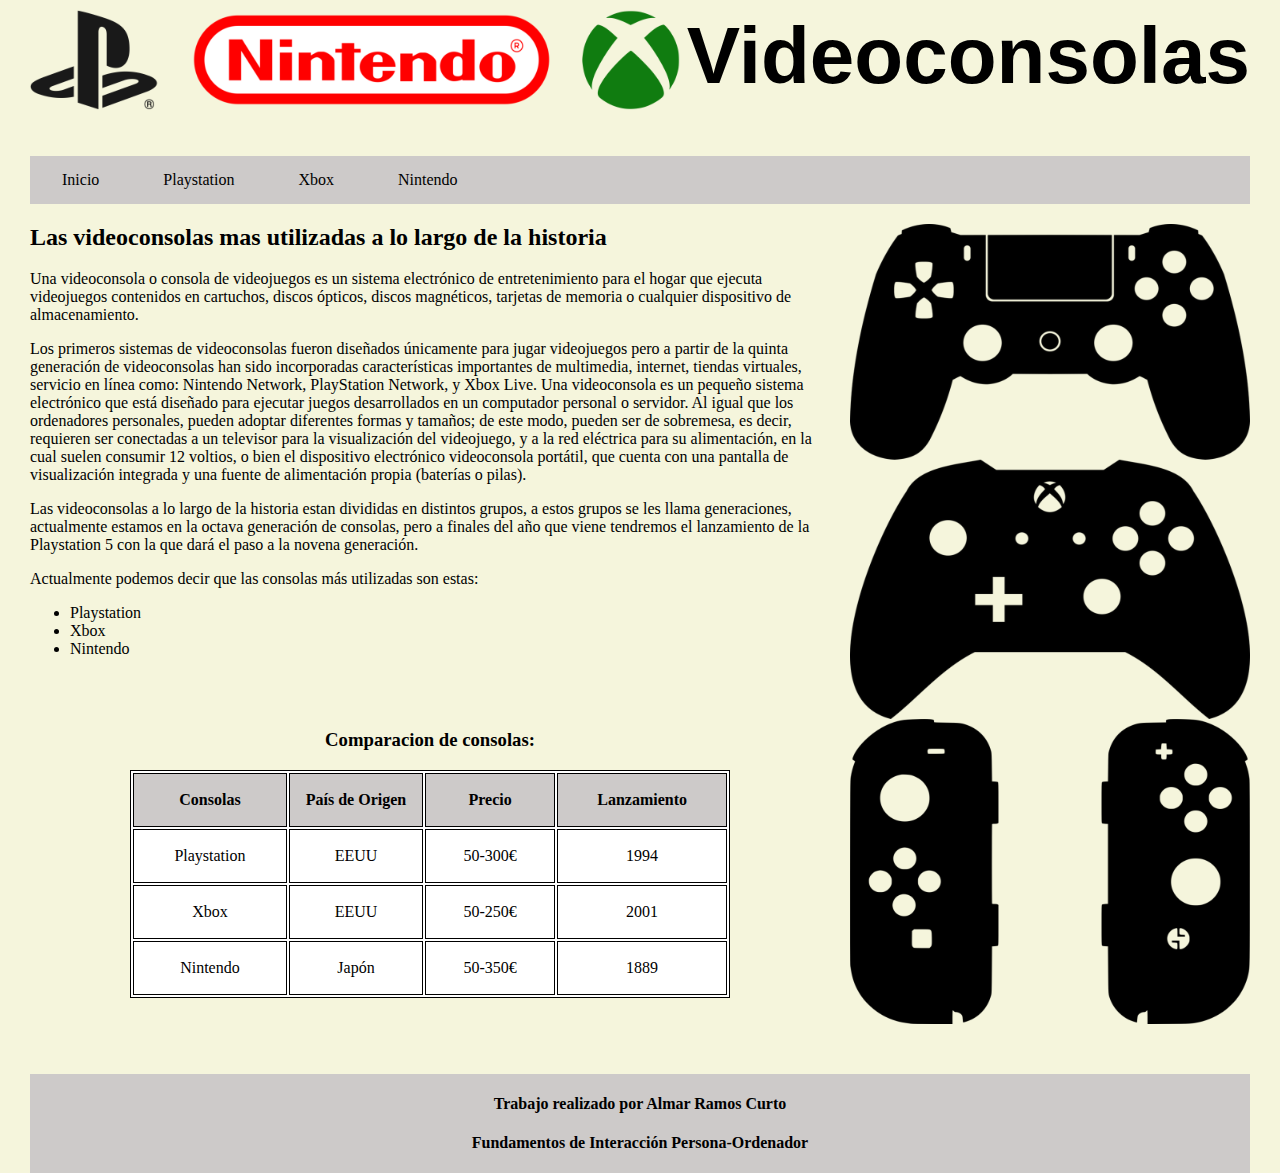
<file: index.html>
<!DOCTYPE html>
<html lang="es">
<head>
    <meta charset="UTF-8">
    <meta name="viewport" content="width=device-width, initial-scale=1.0">
    <meta http-equiv="X-UA-Compatible" content="ie=edge">
    <title>Videoconsolas</title>
    <link rel="stylesheet" href="./css/editor.css">
</head>
<body style="background-color: beige;">
    <div id="inicio">
        <img src="imagenes/logo_inicio.png" alt="logo_inicio"/>
        <h1>Videoconsolas</h1>
    </div>
    <ul class="menu">
            <li> <a href="./index.html">Inicio</a></li>
            <li> <a href="./index1.html">Playstation</a></li>
            <li> <a href="./index2.html">Xbox</a></li>
            <li> <a href="./index3.html">Nintendo</a></li>
        </ul>
    <main>
        <div id="mandos">
            <img src="imagenes/mandos.png" alt="mandos_consolas">
        </div>
        <h2 id="Inicio">Las videoconsolas mas utilizadas a lo largo de la historia</h2>
        <p>Una videoconsola o consola de videojuegos es un sistema electrónico de entretenimiento para el hogar que ejecuta videojuegos contenidos en cartuchos, discos ópticos, discos magnéticos, tarjetas de memoria o cualquier dispositivo de almacenamiento.</p>
        <p>Los primeros sistemas de videoconsolas fueron diseñados únicamente para jugar videojuegos pero a partir de la quinta generación de videoconsolas han sido incorporadas características importantes de multimedia, internet, tiendas virtuales, servicio en línea como: Nintendo Network, PlayStation Network, y Xbox Live.
            Una videoconsola es un pequeño sistema electrónico que está diseñado para ejecutar juegos desarrollados en un computador personal o servidor. Al igual que los ordenadores personales, pueden adoptar diferentes formas y tamaños; de este modo, pueden ser de sobremesa, es decir, requieren ser conectadas a un televisor para la visualización del videojuego, y a la red eléctrica para su alimentación, en la cual suelen consumir 12 voltios, o bien el dispositivo electrónico videoconsola portátil, que cuenta con una pantalla de visualización integrada y una fuente de alimentación propia (baterías o pilas).</p>
        <p>Las videoconsolas a lo largo de la historia estan divididas en distintos grupos, a estos grupos se les llama generaciones, actualmente estamos en la octava generación de consolas, pero a finales del año que viene tendremos el lanzamiento de la Playstation 5 con la que dará el paso a la novena generación.</p>
        <p>Actualmente podemos decir que las consolas más utilizadas son estas:</p>
        <ul>
            <li>Playstation</li>
            <li>Xbox</li>
            <li>Nintendo</li>
        </ul>
        <br>
        <br>
        <h3>Comparacion de consolas:</h3>
        <table>
                <tr class="color">
                <td><strong>Consolas</strong></td>
                <td><strong>País de Origen</strong></td>
                <td><strong>Precio</strong></td>
                <td><strong>Lanzamiento</strong></td>
                </tr>

                <tr>
                <td>Playstation</td>
                <td>EEUU</td>
                <td>50-300€</td>
                <td>1994</td>
                </tr>

                <tr>
                <td>Xbox</td>
                <td>EEUU</td>
                <td>50-250€</td>
                <td>2001</td>
                </tr>

                <tr>
                <td>Nintendo</td>
                <td>Japón</td>
                <td>50-350€</td>
                <td>1889</td>
                </tr>
            </table>
    </main>
    <footer>
        <h4>Trabajo realizado por Almar Ramos Curto</h4>
        <h4>Fundamentos de Interacción Persona-Ordenador</h4>
    </footer>
</body>
</html>
</file>
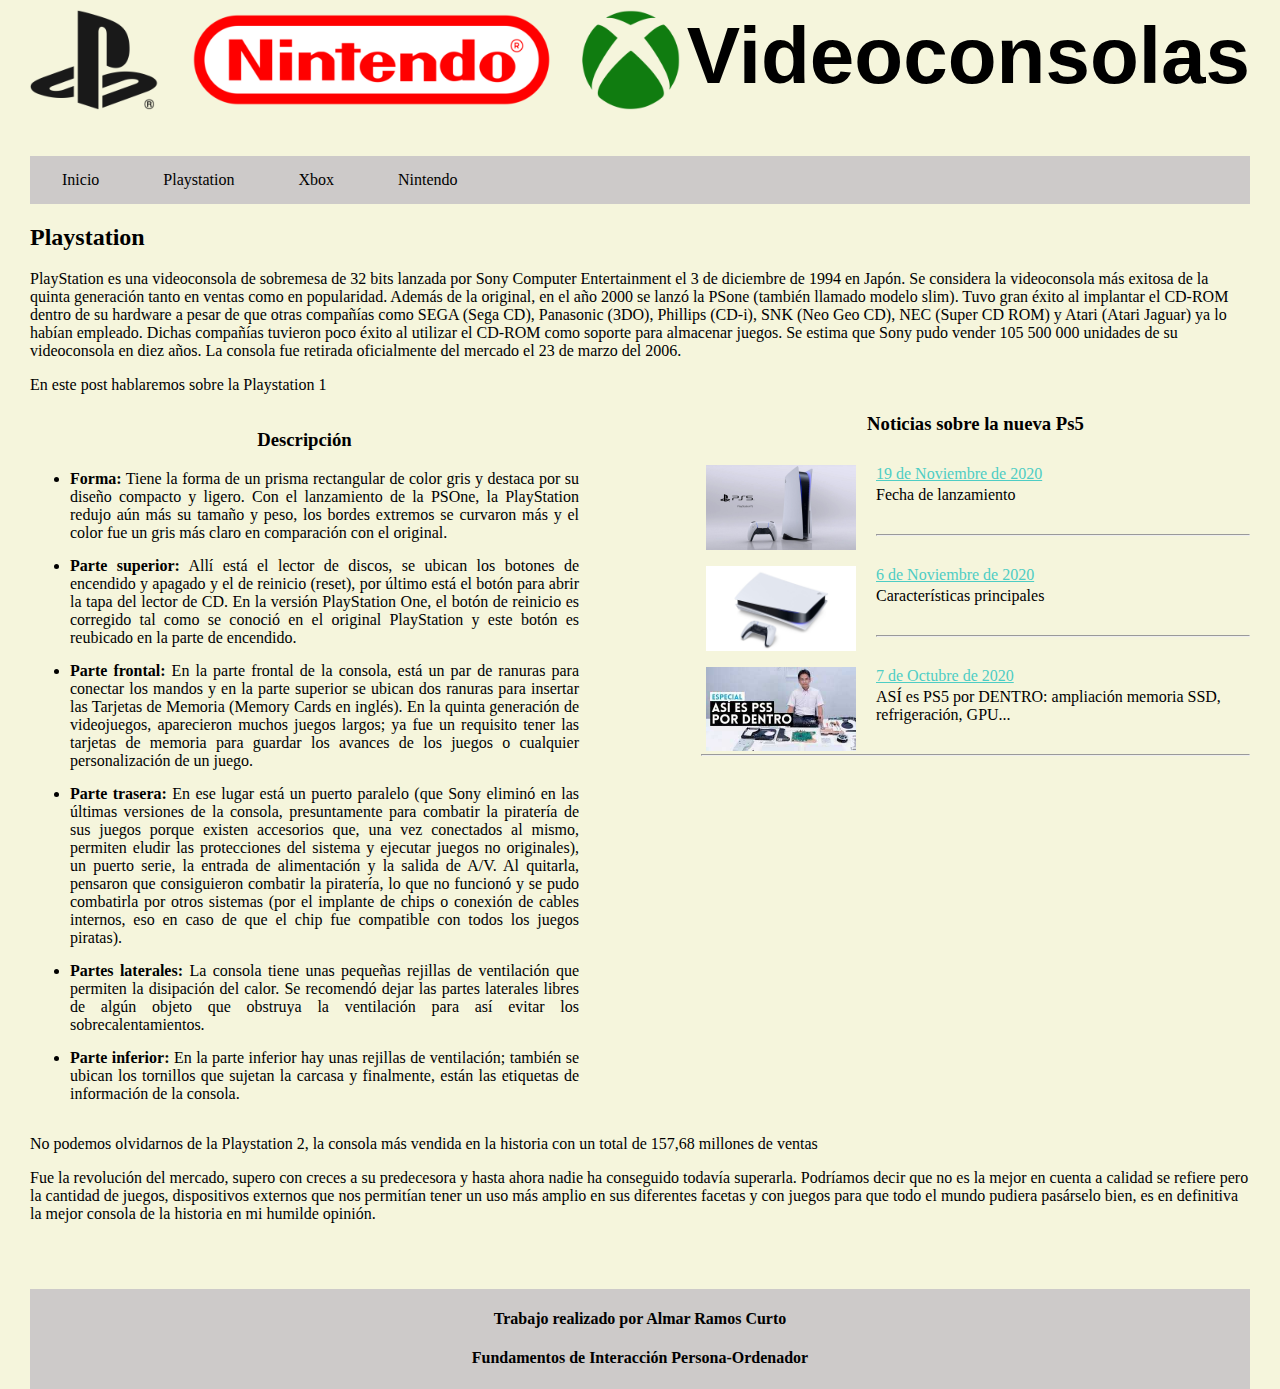
<file: index1.html>
<!DOCTYPE html>
<html lang="es">
<head>
    <meta charset="UTF-8">
    <meta name="viewport" content="width=device-width, initial-scale=1.0">
    <meta http-equiv="X-UA-Compatible" content="ie=edge">
    <title>Playstation</title>
    <link rel="stylesheet" href="./css/editor.css">
</head>
<body style="background-color: beige;">
    <div id="inicio">
        <img src="imagenes/logo_inicio.png" alt="logo_inicio"/>
        <h1>Videoconsolas</h1>
    </div>
    <ul class="menu">
        <li> <a href="./index.html">Inicio</a></li>
        <li> <a href="./index1.html">Playstation</a></li>
        <li> <a href="./index2.html">Xbox</a></li>
        <li> <a href="./index3.html">Nintendo</a></li>
    </ul>
    <h2>Playstation</h2>
    <p>PlayStation es una videoconsola de sobremesa de 32 bits lanzada por Sony Computer Entertainment el 3 de diciembre de 1994 en Japón. Se considera la videoconsola más exitosa de la quinta generación tanto en ventas como en popularidad. Además de la original, en el año 2000 se lanzó la PSone (también llamado modelo slim). Tuvo gran éxito al implantar el CD-ROM dentro de su hardware a pesar de que otras compañías como SEGA (Sega CD), Panasonic (3DO), Phillips (CD-i), SNK (Neo Geo CD), NEC (Super CD ROM) y Atari (Atari Jaguar) ya lo habían empleado. Dichas compañías tuvieron poco éxito al utilizar el CD-ROM como soporte para almacenar juegos. Se estima que Sony pudo vender 105 500 000 unidades de su videoconsola en diez años. La consola fue retirada oficialmente del mercado el 23 de marzo del 2006.</p>
    <p>En este post hablaremos sobre la Playstation 1</p>
    <div class="principal">
        <h3>Descripción</h3>
        <ul>
            <li><strong>Forma:</strong> Tiene la forma de un prisma rectangular de color gris y destaca por su diseño compacto y ligero. Con el lanzamiento de la PSOne, la PlayStation redujo aún más su tamaño y peso, los bordes extremos se curvaron más y el color fue un gris más claro en comparación con el original.</li>
            <li><strong>Parte superior:</strong> Allí está el lector de discos, se ubican los botones de encendido y apagado y el de reinicio (reset), por último está el botón para abrir la tapa del lector de CD. En la versión PlayStation One, el botón de reinicio es corregido tal como se conoció en el original PlayStation y este botón es reubicado en la parte de encendido.</li>
            <li><strong>Parte frontal:</strong> En la parte frontal de la consola, está un par de ranuras para conectar los mandos y en la parte superior se ubican dos ranuras para insertar las Tarjetas de Memoria (Memory Cards en inglés). En la quinta generación de videojuegos, aparecieron muchos juegos largos; ya fue un requisito tener las tarjetas de memoria para guardar los avances de los juegos o cualquier personalización de un juego.</li>
            <li><strong>Parte trasera:</strong> En ese lugar está un puerto paralelo (que Sony eliminó en las últimas versiones de la consola, presuntamente para combatir la piratería de sus juegos porque existen accesorios que, una vez conectados al mismo, permiten eludir las protecciones del sistema y ejecutar juegos no originales), un puerto serie, la entrada de alimentación y la salida de A/V. Al quitarla, pensaron que consiguieron combatir la piratería, lo que no funcionó y se pudo combatirla por otros sistemas (por el implante de chips o conexión de cables internos, eso en caso de que el chip fue compatible con todos los juegos piratas).</li>
            <li><strong>Partes laterales:</strong> La consola tiene unas pequeñas rejillas de ventilación que permiten la disipación del calor. Se recomendó dejar las partes laterales libres de algún objeto que obstruya la ventilación para así evitar los sobrecalentamientos.</li>
            <li><strong>Parte inferior:</strong> En la parte inferior hay unas rejillas de ventilación; también se ubican los tornillos que sujetan la carcasa y finalmente, están las etiquetas de información de la consola.</li>
        </ul>
        
        
    </div>
    <div class="secundario">
        <h3>Noticias sobre la nueva Ps5</h3>
        <div class="noticia">
            <a title="Fecha de lanzamiento" href="https://www.xataka.com/videojuegos/ps5-tiene-precio-fecha-lanzamiento-oficiales-499-euros-399-euros-digital-edition-a-partir-12-noviembre#:~:text=Fecha%20de%20lanzamiento%20de%20la%20PlayStation%205&text=El%2012%20de%20noviembre%20se,en%20el%20resto%20del%20mundo."><img src="imagenes/fechalanzamientops5.jpg" alt="imagen noticia">
            <p>
                <span class="fecha">19 de Noviembre de 2020</span>
                Fecha de lanzamiento
            </p>
        </a>
        </div>
        <hr>
        <div class="noticia">
            <a title="Características" href="https://www.xataka.com/analisis/playstation-5-analisis-caracteristicas-precio-especificaciones"><img src="imagenes/caracteristicas.jpg" alt="imagen noticia">
            <p>
                <span class="fecha">6 de Noviembre de 2020</span>
                Características principales
            </p>
        </a>
        </div>
        <hr>
        <div class="noticia">
            <a title="CPU" href="https://www.youtube.com/watch?v=r_AYKck7S9Y"><img src="imagenes/ps5into.jpeg" alt="imagen noticia">
            <p>
                <span class="fecha">7 de Octubre de 2020</span>
                ASÍ es PS5 por DENTRO: ampliación memoria SSD, refrigeración, GPU...
                
            </p>
        </a>
        </div>
        <hr>
    </div>
    <div class="ps2">
        <p>No podemos olvidarnos de la Playstation 2, la consola más vendida en la historia con un total de 157,68 millones de ventas</p>
        <p>Fue la revolución del mercado, supero con creces a su predecesora y hasta ahora nadie ha conseguido todavía superarla. Podríamos decir que no es la mejor en cuenta a calidad se refiere pero la cantidad de juegos, dispositivos externos que nos permitían tener un uso más amplio en sus diferentes facetas y con juegos para que todo el mundo pudiera pasárselo bien, es en definitiva la mejor consola de la historia en mi humilde opinión.</p>
    </div>
    <footer>
        <h4>Trabajo realizado por Almar Ramos Curto</h4>
        <h4>Fundamentos de Interacción Persona-Ordenador</h4>
    </footer>
</body>
</html>
</file>
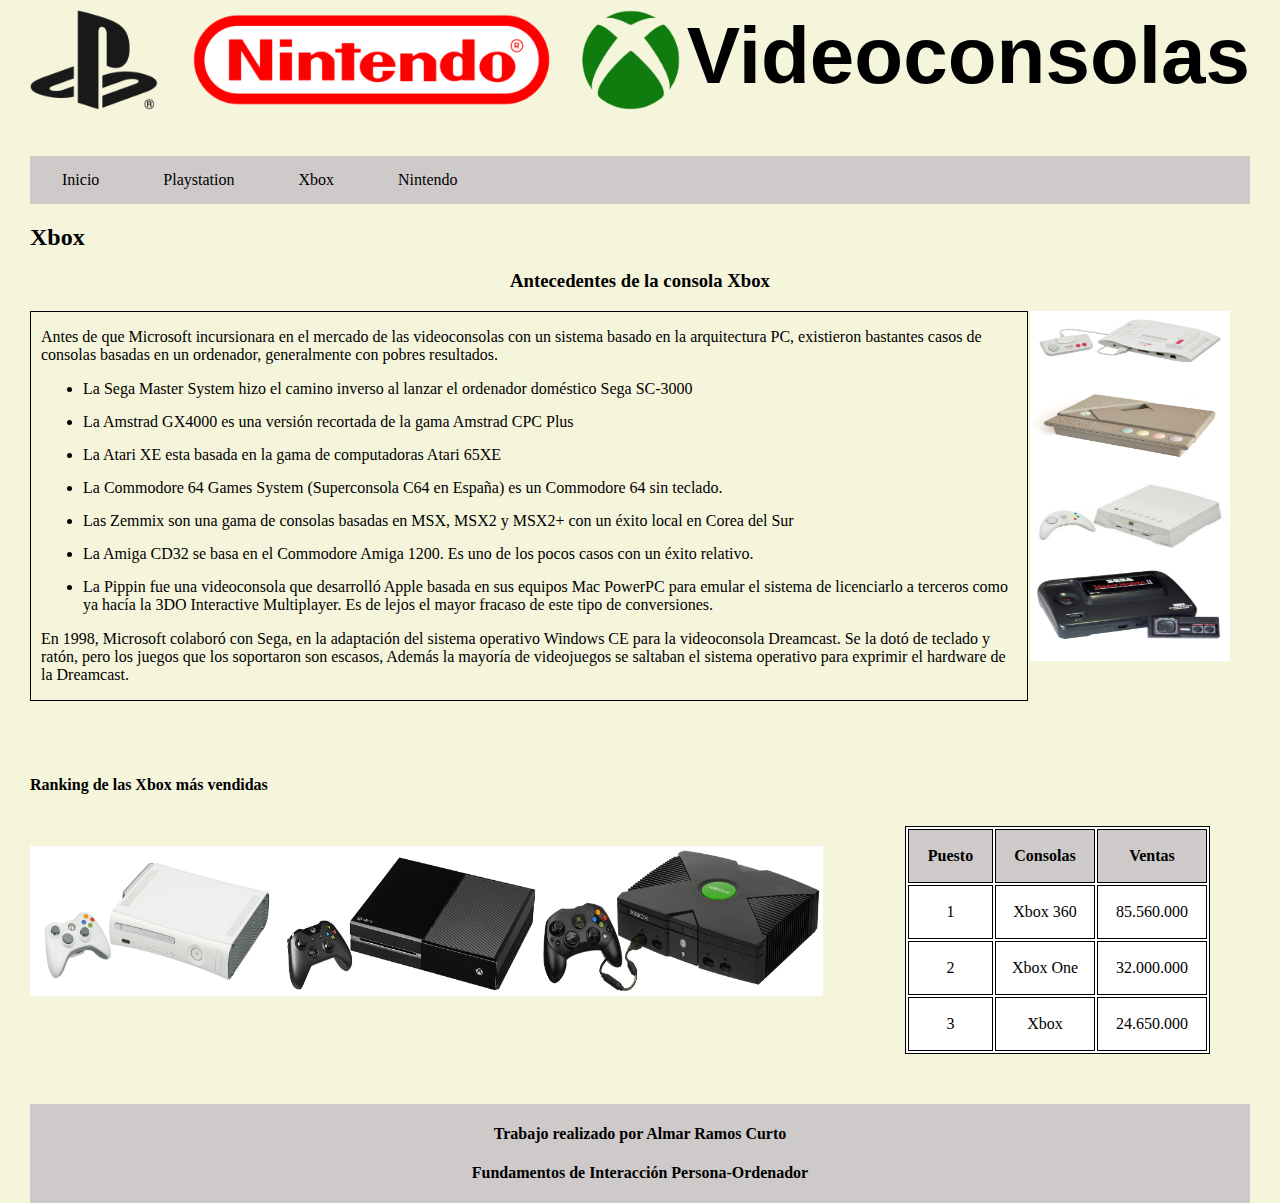
<file: index2.html>
<!DOCTYPE html>
<html lang="es">
<head>
    <meta charset="UTF-8">
    <meta name="viewport" content="width=device-width, initial-scale=1.0">
    <meta http-equiv="X-UA-Compatible" content="ie=edge">
    <title>Xbox</title>
    <link rel="stylesheet" href="./css/editor.css">
</head>
<body style="background-color: beige;">
    <div id="inicio">
        <img src="imagenes/logo_inicio.png" alt="logo_inicio"/>
        <h1>Videoconsolas</h1>
    </div>
    <ul class="menu">
            <li> <a href="./index.html">Inicio</a></li>
            <li> <a href="./index1.html">Playstation</a></li>
            <li> <a href="./index2.html">Xbox</a></li>
            <li> <a href="./index3.html">Nintendo</a></li>
        </ul>
    <h2>Xbox</h2>

    <h3>Antecedentes de la consola Xbox</h3>
    <div id="consolasxbox">
        <img src="imagenes/mezcla_consolas.jpg" alt="mezcla_consolas"/>
    </div>
    <div class="lista">
        <p>Antes de que Microsoft incursionara en el mercado de las videoconsolas con un sistema basado en la arquitectura PC, existieron bastantes casos de consolas basadas en un ordenador, generalmente con pobres resultados.</p> 
        <ul>
            <li>La Sega Master System hizo el camino inverso al lanzar el ordenador doméstico Sega SC-3000</li>
            <li>La Amstrad GX4000 es una versión recortada de la gama Amstrad CPC Plus</li>
            <li>La Atari XE esta basada en la gama de computadoras Atari 65XE</li>
            <li>La Commodore 64 Games System (Superconsola C64 en España) es un Commodore 64 sin teclado.</li>
            <li>Las Zemmix son una gama de consolas basadas en MSX, MSX2 y MSX2+ con un éxito local en Corea del Sur</li>
            <li>La Amiga CD32 se basa en el Commodore Amiga 1200. Es uno de los pocos casos con un éxito relativo.</li>
            <li>La Pippin fue una videoconsola que desarrolló Apple basada en sus equipos Mac PowerPC para emular el sistema de licenciarlo a terceros como ya hacía la 3DO Interactive Multiplayer. Es de lejos el mayor fracaso de este tipo de conversiones.</li>
        </ul>
        <p>En 1998, Microsoft colaboró con Sega, en la adaptación del sistema operativo Windows CE para la videoconsola Dreamcast. Se la dotó de teclado y ratón, pero los juegos que los soportaron son escasos, Además la mayoría de videojuegos se saltaban el sistema operativo para exprimir el hardware de la Dreamcast.</p>
    </div>
    <br>
    <br>
    <br>
    <h4>Ranking de las Xbox más vendidas</h4>
    <div id="xbox">
        <table>
            <tr class="color">
            <td><strong>Puesto</strong></td>
            <td><strong>Consolas</strong></td>
            <td><strong>Ventas</strong></td>
            </tr>

            <tr>
            <td>1</td>
            <td>Xbox 360</td>
            <td>85.560.000</td>
            </tr>


            <tr>
            <td>2</td>
            <td>Xbox One</td>
            <td>32.000.000</td>
            </tr>


            <tr>
            <td>3</td>
            <td>Xbox</td>
            <td>24.650.000</td>
            </tr>

            
        </table>
        <img src="./imagenes/xbox_consolas.png" alt="consolas_mas_vendidas" >
    </div>
    
    <footer>
        <h4>Trabajo realizado por Almar Ramos Curto</h4>
        <h4>Fundamentos de Interacción Persona-Ordenador</h4>
    </footer>
</body>
</html>
</file>
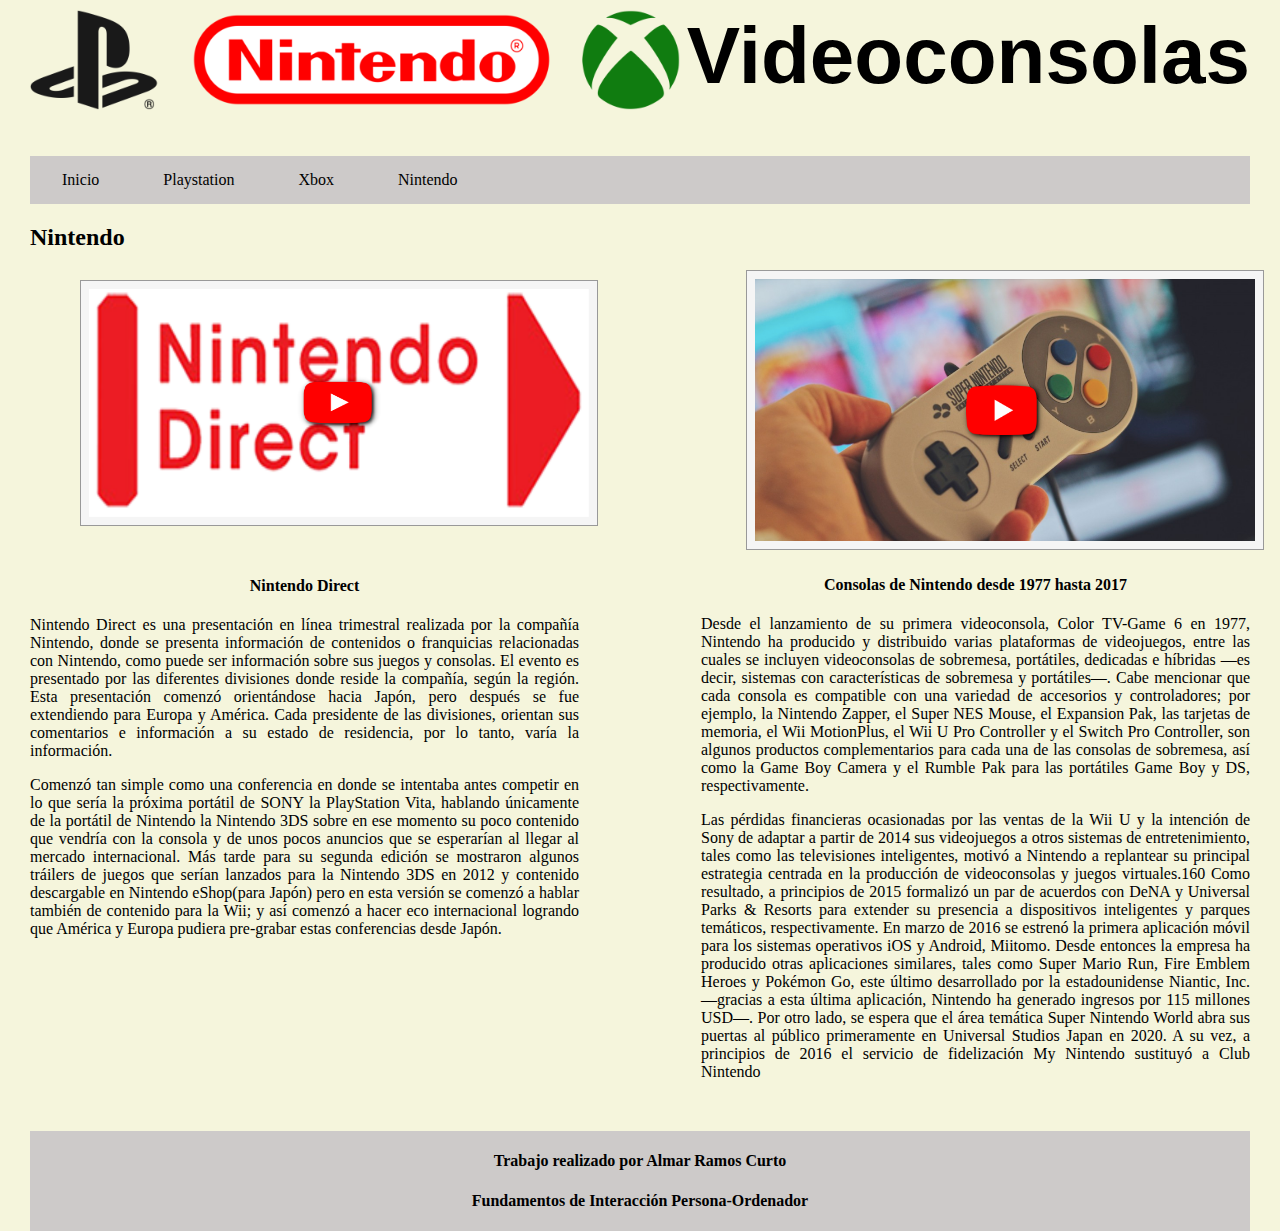
<file: index3.html>
<!DOCTYPE html>
<html lang="es">
<head>
    <meta charset="UTF-8">
    <meta name="viewport" content="width=device-width, initial-scale=1.0">
    <meta http-equiv="X-UA-Compatible" content="ie=edge">
    <title>Nintendo</title>
    <link rel="stylesheet" href="./css/editor.css">
</head>
<body style="background-color: beige;">
    <div id="inicio">
        <img src="imagenes/logo_inicio.png" alt="logo_inicio"/>
        <h1>Videoconsolas</h1>
    </div>
    <ul class="menu">
        <li> <a href="./index.html">Inicio</a></li>
        <li> <a href="./index1.html">Playstation</a></li>
        <li> <a href="./index2.html">Xbox</a></li>
        <li> <a href="./index3.html">Nintendo</a></li>
    </ul>
    <h2>Nintendo</h2>
    <div class="columna1">
        <a title="Nintendo Direct 28-10-2020" href="https://www.youtube.com/watch?v=d-dgmufhx4c"><img class="marco1" src="imagenes/Nintendo_Direct_Logo.png" alt="imagen video"></a>
        <h4>Nintendo Direct</h4>
        <p>Nintendo Direct es una presentación en línea trimestral realizada por la compañía Nintendo, donde se presenta información de contenidos o franquicias relacionadas con Nintendo, como puede ser información sobre sus juegos y consolas. El evento es presentado por las diferentes divisiones donde reside la compañía, según la región. Esta presentación comenzó orientándose hacia Japón, pero después se fue extendiendo para Europa y América. Cada presidente de las divisiones, orientan sus comentarios e información a su estado de residencia, por lo tanto, varía la información.</p>
        <p>Comenzó tan simple como una conferencia en donde se intentaba antes competir en lo que sería la próxima portátil de SONY la PlayStation Vita, hablando únicamente de la portátil de Nintendo la Nintendo 3DS sobre en ese momento su poco contenido que vendría con la consola y de unos pocos anuncios que se esperarían al llegar al mercado internacional. Más tarde para su segunda edición se mostraron algunos tráilers de juegos que serían lanzados para la Nintendo 3DS en 2012 y contenido descargable en Nintendo eShop(para Japón) pero en esta versión se comenzó a hablar también de contenido para la Wii; y así comenzó a hacer eco internacional logrando que América y Europa pudiera pre-grabar estas conferencias desde Japón.</p>
    </div>
    <div class="columna2">
        <a title="Consolas de Nintendo desde 1977 hasta 2017" href="https://www.youtube.com/watch?v=rOxFLr90JhU"><img class="marco2" src="imagenes/consolas_nintendo.png" alt="imagen video"></a>
        <h4>Consolas de Nintendo desde 1977 hasta 2017</h4>
        <p>Desde el lanzamiento de su primera videoconsola, Color TV-Game 6 en 1977, Nintendo ha producido y distribuido varias plataformas de videojuegos, entre las cuales se incluyen videoconsolas de sobremesa, portátiles, dedicadas e híbridas —es decir, sistemas con características de sobremesa y portátiles—. Cabe mencionar que cada consola es compatible con una variedad de accesorios y controladores; por ejemplo, la Nintendo Zapper, el Super NES Mouse, el Expansion Pak, las tarjetas de memoria, el Wii MotionPlus, el Wii U Pro Controller y el Switch Pro Controller, son algunos productos complementarios para cada una de las consolas de sobremesa, así como la Game Boy Camera y el Rumble Pak para las portátiles Game Boy y DS, respectivamente.</p>
        <p>Las pérdidas financieras ocasionadas por las ventas de la Wii U y la intención de Sony de adaptar a partir de 2014 sus videojuegos a otros sistemas de entretenimiento, tales como las televisiones inteligentes, motivó a Nintendo a replantear su principal estrategia centrada en la producción de videoconsolas y juegos virtuales.160​ Como resultado, a principios de 2015 formalizó un par de acuerdos con DeNA y Universal Parks & Resorts para extender su presencia a dispositivos inteligentes y parques temáticos, respectivamente. En marzo de 2016 se estrenó la primera aplicación móvil para los sistemas operativos iOS y Android, Miitomo. Desde entonces la empresa ha producido otras aplicaciones similares, tales como Super Mario Run, Fire Emblem Heroes y Pokémon Go, este último desarrollado por la estadounidense Niantic, Inc. —gracias a esta última aplicación, Nintendo ha generado ingresos por 115 millones USD—. Por otro lado, se espera que el área temática Super Nintendo World abra sus puertas al público primeramente en Universal Studios Japan en 2020. A su vez, a principios de 2016 el servicio de fidelización My Nintendo sustituyó a Club Nintendo</p>
    </div>
    <footer>
        <h4>Trabajo realizado por Almar Ramos Curto</h4>
        <h4>Fundamentos de Interacción Persona-Ordenador</h4>
    </footer>
</body>
</html>
</file>
<file: css/editor.css>
/*Menu*/

ul.menu{
    margin: 0;
    padding: 0;
    list-style: none;
    overflow: hidden;
    background-color: #CDCAC9;
    text-decoration: none;
    width: 100%;
}
  
ul.menu a{
    display: block;
    line-height: 3em;
    padding: 0 2em;
    text-decoration: none;
    color: #000000;
}
  
ul.menu li{
    float: left;
}

ul.menu a:hover {
    background: url("[data-uri]%0D%0AIGlkPSJMYXllcl8xIiB4bWxucz0iaHR0cDovL3d3dy53My5vcmcvMjAwMC9zdmciIHhtbG5zOnhs%0D%0AaW5rPSJodHRwOi8vd3d3LnczLm9yZy8xOTk5L3hsaW5rIiB4PSIwcHgiIHk9IjBweCIKCSB3aWR0%0D%0AaD0iMzkwcHgiIGhlaWdodD0iNTBweCIgdmlld0JveD0iMCAwIDM5MCA1MCIgZW5hYmxlLWJhY2tn%0D%0Acm91bmQ9Im5ldyAwIDAgMzkwIDUwIiB4bWw6c3BhY2U9InByZXNlcnZlIj4KPHBhdGggZmlsbD0i%0D%0Abm9uZSIgc3Ryb2tlPSIjZDk0ZjVjIiBzdHJva2Utd2lkdGg9IjEuNSIgc3Ryb2tlLW1pdGVybGlt%0D%0AaXQ9IjEwIiBkPSJNMCw0Ny41ODVjMCwwLDk3LjUsMCwxMzAsMAoJYzEzLjc1LDAsMjguNzQtMzgu%0D%0ANzc4LDQ2LjE2OC0xOS40MTZDMTkyLjY2OSw0Ni41LDI0My42MDMsNDcuNTg1LDI2MCw0Ny41ODVj%0D%0AMzEuODIxLDAsMTMwLDAsMTMwLDAiLz4KPC9zdmc+Cg==");
    animation: line 1s;
    color: #d94f5c;
}

@keyframes line {
  0% {
    background-position-x: 390px;
  }
}


/*Footer todas las paginas*/

footer{
    float: left;
    background-color: #CDCAC9;
    width: 100%;
    text-align: center;
}

/*Pagina principal*/

body{
    margin: 0 30px;
}
#inicio img{
    float: left;
    width: 650px;
    height: 100px;
    margin-bottom: 20px;
}

#inicio h1{
    color: black;
    font-family:Helvetica;
    text-align: right;
    font-size: 80px;
    margin-top: 10px;
    margin-left: 20px;
}

h3{
    text-align: center;
}

table,td {
    border: 1px solid black;
    text-align: center;
    margin:auto;
    background-color: white;
    width: 600px;
    height: 50px;
}
.color td{
    background-color:#CDCAC9;
}
#mandos img{
    float: right;
    width: 400px;
    height: 800px;
    margin-left: 20px;
    margin-bottom: 50px;
}

/*Pagina playstation*/

.principal {
    width: 45%;
    float: left;
    text-align: justify;
}

.secundario {
    width: 45%;
    margin-left: 55%;
}

.noticia {
    display: block;
    margin: 30px 5px;
}
.noticia a{
    text-decoration: none;
    color: #000000;
}
.noticia p {
    margin-left: 170px;

}
.noticia p span{
    display: block;
    color: rgb(78,205,196);
    padding-bottom: 3px;
    text-decoration: underline;
}

.noticia img {
    width: 150px;
    float: left;
    margin-right: 20px;
    margin-bottom: 1px;
}

.ps2{
    float: left;
    margin-bottom: 50px;
}

.principal ul li{
    margin-bottom: 15px;
}

/*Pagina xbox*/

#consolasxbox{
    float: right;
}
#consolasxbox img{
    width: 200px;
    height: 350px;
    margin-right: 20px;
    margin-left: 20px;
}

#xbox table {
    border: 1px solid black;
    text-align: center;
    background-color: white;
    float: right;
    width: 25%;
    margin-right: 40px;
    margin-top: 10px;
    margin-bottom: 50px;
}

.color td{
    background-color:#CDCAC9;
}

#xbox img{
    width: 65%;
    height: 150px;
    float: left;
    margin-top: 30px;
}
.lista{
    padding: 0 10px 0;
    border: 1px solid #000000;
    width: 80%;
}
.lista ul li{
    margin-bottom: 15px;
    margin-left: 2px;
}

/*Pagina nintendo*/

img.marco1{
    padding:8px;
    background-color: #f5f5f5;
    width: 500px;
    border: 1px solid #999999;
}

img.marco2{
    padding:8px;
    background-color: #f5f5f5;
    width: 500px;
    border: 1px solid #999999;
}

.columna1 {
    width: 45%;
    float: left;
    text-align: justify;
}

.columna1 img{
    height: 228px;
    margin-left: 50px;
    margin-bottom: 25px;
    margin-top: 10px;
}

.columna1 h4{
    text-align: center;
}

.columna2{
    width: 45%;
    margin-left: 55%;
    text-align: justify;
    margin-bottom: 50px;
}

.columna2 img{
    margin-left: 45px;
}

.columna2 h4{
    text-align: center;
}
</file>
